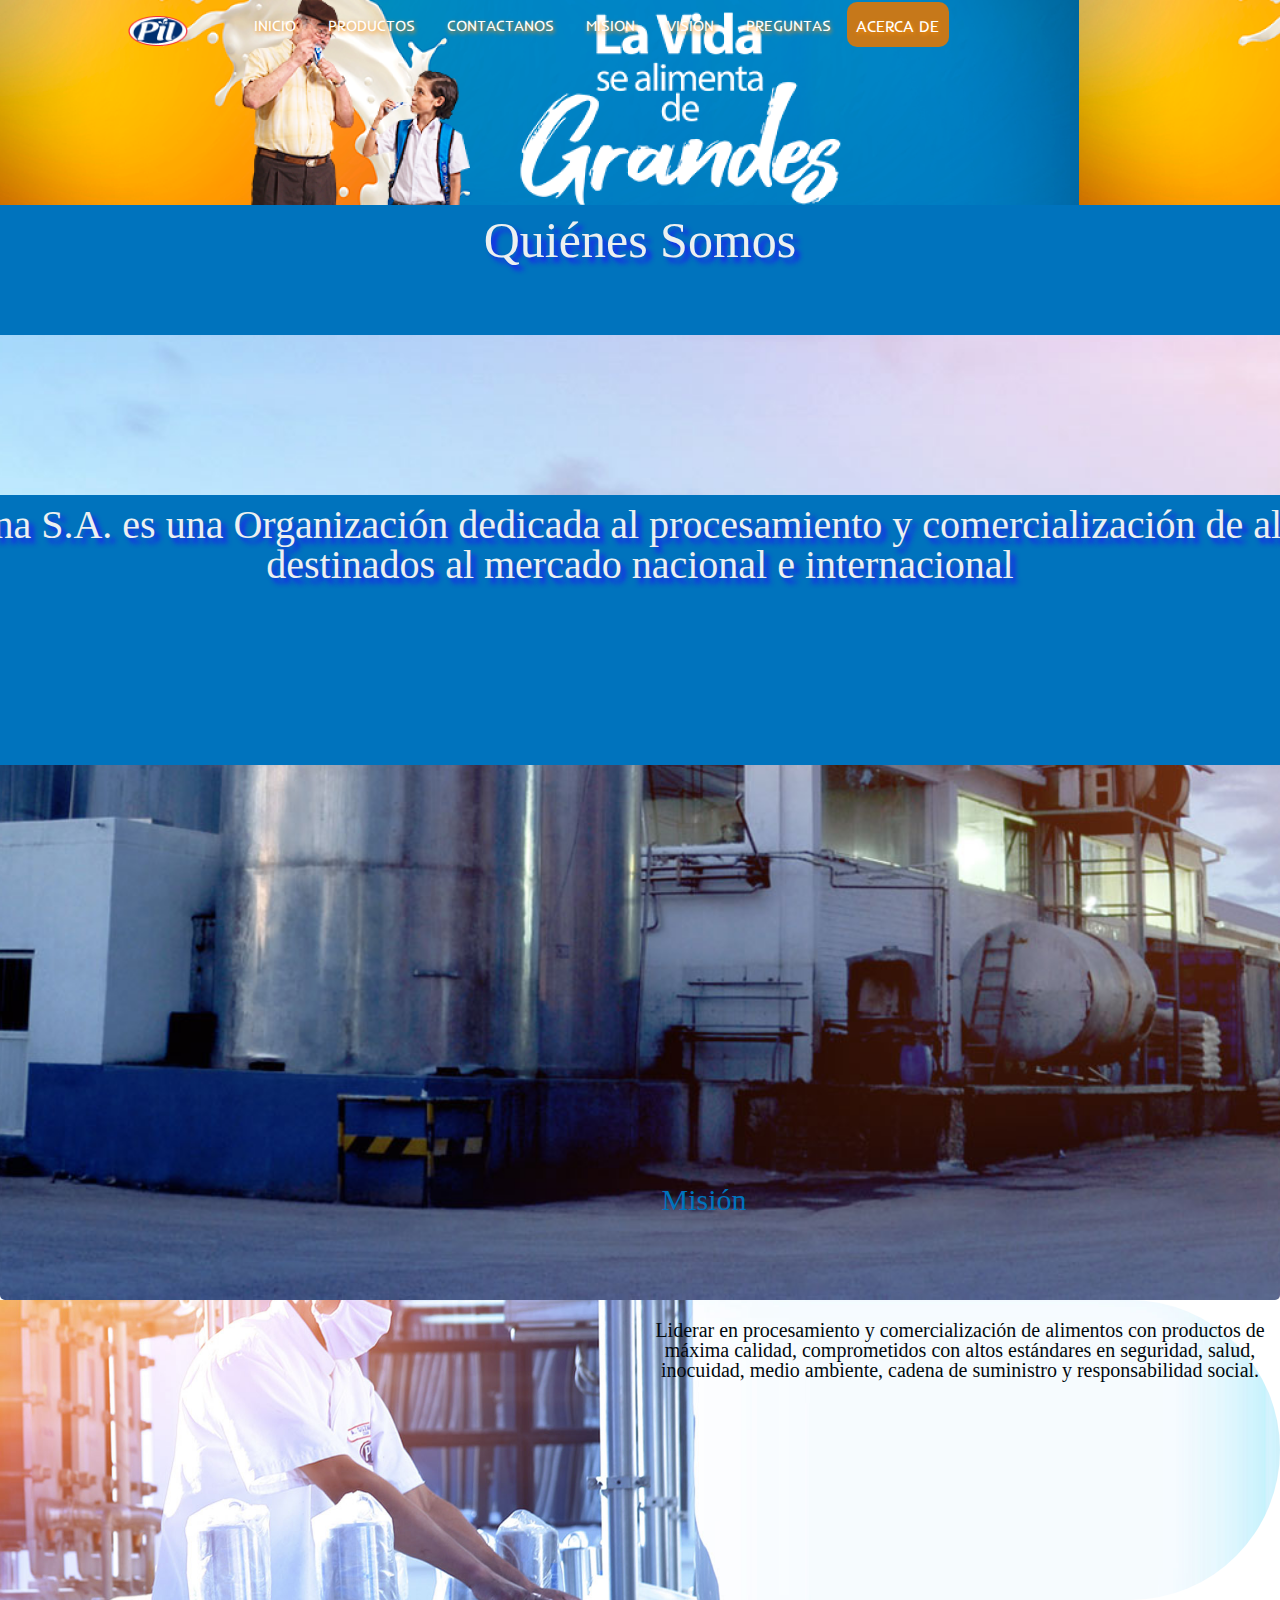
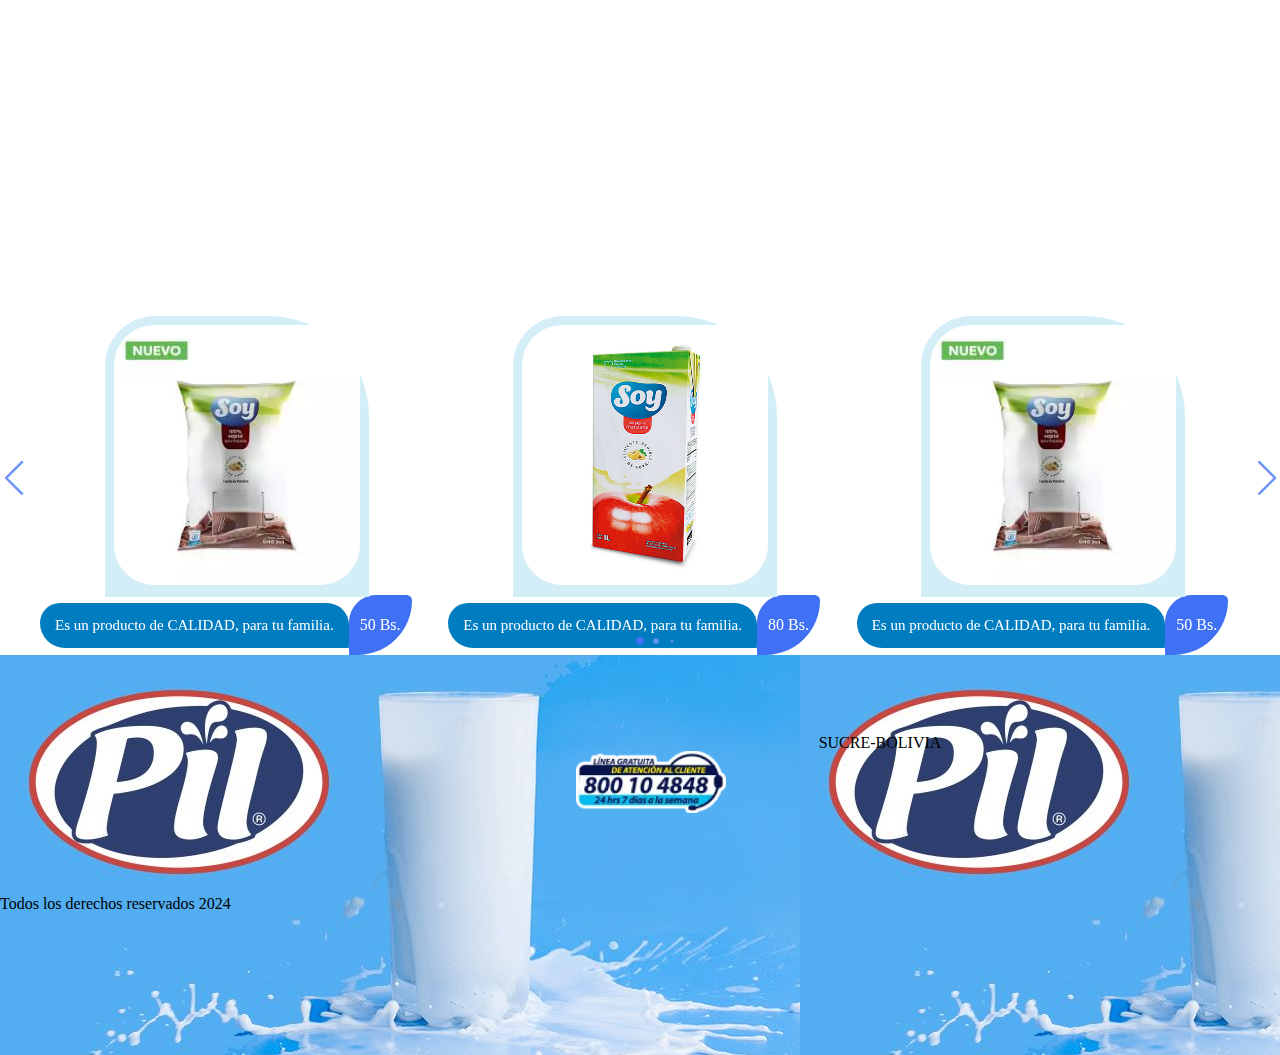
<file: index.html>
<!DOCTYPE html>
<html lang="en">
<head>
    <meta charset="UTF-8">
    <meta name="viewport" content="width=device-width, initial-scale=1.0">
    <title>Leche pil</title>
    <link rel="stylesheet" href="assets/css/normalize.css">
    <link rel="stylesheet" href="assets/css/reset (1).css">
    <link rel="stylesheet" href="assets/css/encabezado/portada.css">
    <link rel="stylesheet" href="assets/css/encabezado/menu-item.css">
    <link rel="stylesheet" href="assets/css/encabezado/menu-lista.css">
    <link rel="stylesheet" href="assets/css/encabezado/portada-menu.css">
    <link rel="stylesheet" href="assets/css/encabezado/portada-logo.css">
    <link rel="preconnect" href="https://fonts.googleapis.com">
    <link rel="preconnect" href="https://fonts.gstatic.com" crossorigin>
    <link href="https://fonts.googleapis.com/css2?family=Inder&display=swap" rel="stylesheet">
    <link rel="stylesheet" href="assets/css/encabezado/acerca-item.css">
    <link rel="stylesheet" href="assets/css/encabezado/portada-acerca.css">
    <link rel="stylesheet" href="assets/css/preguntras/titulo-pre.css">
    <link rel="stylesheet" href="assets/css/footer-pre/footer-le.css">
    <link rel="stylesheet" href="assets/css/footer-pre/footer-linea.css">
    <link rel="stylesheet" href="assets/css/footer-pre/footer-lugar.css">
    <link rel="stylesheet" href="assets/css/footer-pre/footer-pie.css">
    <link rel="stylesheet" href="assets/css/footer-pre/footer-pre.css">

    <link rel="stylesheet" href="css2/portada/portada-imagen.css">
    <link rel="stylesheet" href="css2/portada/portada-texto.css">
	<link rel="stylesheet" href="css2/imagen/imagen-img.css">
	<link rel="stylesheet" href="css2/imagen/imagen-img1.css">

    <link rel="stylesheet" href="assets/css/normalize.css">
    <link rel="stylesheet" href="assets/css/reset (1).css">
    <link rel="stylesheet" href="assets/css/encabezado/portada.css">
    <link rel="stylesheet" href="assets/css/encabezado/menu-item.css">
    <link rel="stylesheet" href="assets/css/encabezado/menu-lista.css">
    <link rel="stylesheet" href="assets/css/encabezado/portada-menu.css">
    <link rel="stylesheet" href="assets/css/encabezado/portada-logo.css">
    <link rel="preconnect" href="https://fonts.googleapis.com">
    <link rel="preconnect" href="https://fonts.gstatic.com" crossorigin>
    <link href="https://fonts.googleapis.com/css2?family=Inder&display=swap" rel="stylesheet">
    <link rel="stylesheet" href="assets/css/encabezado/acerca-item.css">
    <link rel="stylesheet" href="assets/css/encabezado/portada-acerca.css">
    <link rel="stylesheet" href="css/combina.css"> 
    <link rel="stylesheet" href="css/style.css">
</head>
<body>
    <header class="portada">
        <img class="portada__logo" src="assets/img/Logo-PIL 1.png" alt="">
        <nav class="portada__menu">
            <ul class="menu__lista">
                <li class="menu__item">
                    <a class="menu__item-active" href="#">INICIO</a>
                </li>
                <li class="menu__item">
                    <a class="menu__item-active" href="#">PRODUCTOS</a>
                </li>
                <li class="menu__item">
                    <a class="menu__item-active" href="#">CONTACTANOS</a>
                </li>
                <li  class="menu__item">
                    <a class="menu__item-active" href="#">MISION </a>
                </li>
                <li class="menu__item">
                    <a class="menu__item-active" href="#">VISION</a>
                </li>
                <li class="menu__item">
                    <a class="menu__item-active" href="#">PREGUNTAS</a>
                </li>
                <li class="acerca__item">
                    <a class="menu__item-active" href="#">ACERCA DE</a>
                </li>
        </nav>
    </header>

    <section class="portadabajo" style="padding: top 200px;">
        <div class="portada__imagen"></div>
        <h3 class="portada__texto">Quiénes Somos</h3>
		<p class="portada__texto1">
			Pil Andina S.A. es una Organización dedicada al procesamiento y comercialización de alimentos, destinados al mercado nacional e internacional</p>
	</section>
	<section class="imagen">
        <div class="imagen__img"></div>
        <h3 class="imagen__texto">Misión</h3>
		<h2 class="imagen__texto1">
			Liderar en procesamiento y comercialización de alimentos con productos de máxima calidad, comprometidos con altos estándares en seguridad, salud, inocuidad, medio ambiente, cadena de suministro y responsabilidad social.</h2>
		
		<div class="imagen__img1"></div>
        <h3 class="imagen__text">Vision</h3>
		<h2 class="imagen__text1">Liderar en procesamiento y comercialización de alimentos con productos de máxima calidad, comprometidos con altos estándares en seguridad, salud, inocuidad, medio ambiente, cadena de suministro y responsabilidad social.</h2>
	</section>

    <main>           
        <div class="productoss swiper">
            <div class="slide-contenido">
                <div class="card-wrapper swiper-wrapper">
    
    
                    <div class="card swiper-slide">
                        <div class="image-content">
                            <span class="overlay"></span>
    
                            <div class="card-image">
                                <img src="images/pro.webp" alt="" class="card-img">
                            </div>
                        </div>
    
                        <div class="card-content">
                          
                            <p class="description">Es un producto de CALIDAD, para tu familia.</p>
    
                            <button class="button">50 Bs.</button>
                        </div>
                    </div>
    
    
                    <div class="card swiper-slide">
                        <div class="image-content">
                            <span class="overlay"></span>
    
                            <div class="card-image">
                                <img src="images/proj.jpeg" alt="" class="card-img">
                            </div>
                        </div>
    
                        <div class="card-content">
                          
                            <p class="description">Es un producto de CALIDAD, para tu familia.</p>
    
                            <button class="button">80 Bs.</button>
                        </div>
                    </div>
    
                    <div class="card swiper-slide">
                        <div class="image-content">
                            <span class="overlay"></span>
    
                            <div class="card-image">
                                <img src="images/pro.webp" alt="" class="card-img">
                            </div>
                        </div>
    
                        <div class="card-content">
                          
                            <p class="description">Es un producto de CALIDAD, para tu familia.</p>
    
                            <button class="button">50 Bs.</button>
                        </div>
                    </div>
    
    
                    <div class="card swiper-slide">
                        <div class="image-content">
                            <span class="overlay"></span>
    
                            <div class="card-image">
                                <img src="images/proj.jpeg" alt="" class="card-img">
                            </div>
                        </div>
    
                        <div class="card-content">
                          
                            <p class="description">Es un producto de CALIDAD, para tu familia.</p>
    
                            <button class="button">80 Bs.</button>
                        </div>
                    </div>





                    <div class="card swiper-slide">
                        <div class="image-content">
                            <span class="overlay"></span>
    
                            <div class="card-image">
                                <img src="images/pror.png" alt="" class="card-img">
                            </div>
                        </div>
    
                        <div class="card-content">
                          
                            <p class="description">Es un producto de CALIDAD, para tu familia.</p>
    
                            <button class="button">50 Bs.</button>
                        </div>
                    </div>
    
    
                    <div class="card swiper-slide">
                        <div class="image-content">
                            <span class="overlay"></span>
    
                            <div class="card-image">
                                <img src="images/prou.jpeg" alt="" class="card-img">
                            </div>
                        </div>
    
                        <div class="card-content">
                          
                            <p class="description">Es un producto de CALIDAD, para tu familia.</p>
    
                            <button class="button">80 Bs.</button>
                        </div>
                    </div>

 
                    <div class="card swiper-slide">
                        <div class="image-content">
                            <span class="overlay"></span>
    
                            <div class="card-image">
                                <img src="images/pro.webp" alt="" class="card-img">
                            </div>
                        </div>
    
                        <div class="card-content">
                          
                            <p class="description">Es un producto de CALIDAD, para tu familia.</p>
    
                            <button class="button">50 Bs.</button>
                        </div>
                    </div>
    
    
                    <div class="card swiper-slide">
                        <div class="image-content">
                            <span class="overlay"></span>
    
                            <div class="card-image">
                                <img src="images/proj.jpeg" alt="" class="card-img">
                            </div>
                        </div>
    
                        <div class="card-content">
                          
                            <p class="description">Es un producto de CALIDAD, para tu familia.</p>
    
                            <button class="button">80 Bs.</button>
                        </div>
                    </div>
    
                    <div class="card swiper-slide">
                        <div class="image-content">
                            <span class="overlay"></span>
    
                            <div class="card-image">
                                <img src="images/pro.webp" alt="" class="card-img">
                            </div>
                        </div>
    
                        <div class="card-content">
                          
                            <p class="description">Es un producto de CALIDAD, para tu familia.</p>
    
                            <button class="button">50 Bs.</button>
                        </div>
                    </div>
    
    
                    <div class="card swiper-slide">
                        <div class="image-content">
                            <span class="overlay"></span>
    
                            <div class="card-image">
                                <img src="images/proj.jpeg" alt="" class="card-img">
                            </div>
                        </div>
    
                        <div class="card-content">
                          
                            <p class="description">Es un producto de CALIDAD, para tu familia.</p>
    
                            <button class="button">80 Bs.</button>
                        </div>
                    </div>





                    <div class="card swiper-slide">
                        <div class="image-content">
                            <span class="overlay"></span>
    
                            <div class="card-image">
                                <img src="images/pror.png" alt="" class="card-img">
                            </div>
                        </div>
    
                        <div class="card-content">
                          
                            <p class="description">Es un producto de CALIDAD, para tu familia.</p>
    
                            <button class="button">50 Bs.</button>
                        </div>
                    </div>
    
    
                    <div class="card swiper-slide">
                        <div class="image-content">
                            <span class="overlay"></span>
    
                            <div class="card-image">
                                <img src="images/prou.jpeg" alt="" class="card-img">
                            </div>
                        </div>
    
                        <div class="card-content">
                          
                            <p class="description">Es un producto de CALIDAD, para tu familia.</p>
    
                            <button class="button">80 Bs.</button>
                        </div>
                    </div>

    
                </div>
            </div>
    
            <div class="swiper-button-next swiper-navBtn"></div>
            <div class="swiper-button-prev swiper-navBtn"></div>
            <div class="swiper-pagination"></div>
        </div>
    </main>
     
       

    <footer class="footer__pre">
        <div class="footer__le">
            <h3 class="footer__lugar">SUCRE-BOLIVIA</h3>
            <img class="footer__linea" src="assets/img/pil24 1.png" alt="">
        </div>
        <h3 class="footer__pie">Todos los derechos reservados 2024</h3>
    </footer>   
</body>

<script src="js/combina.js"></script>
<script src="js/script.js"></script>
</html>
</file>
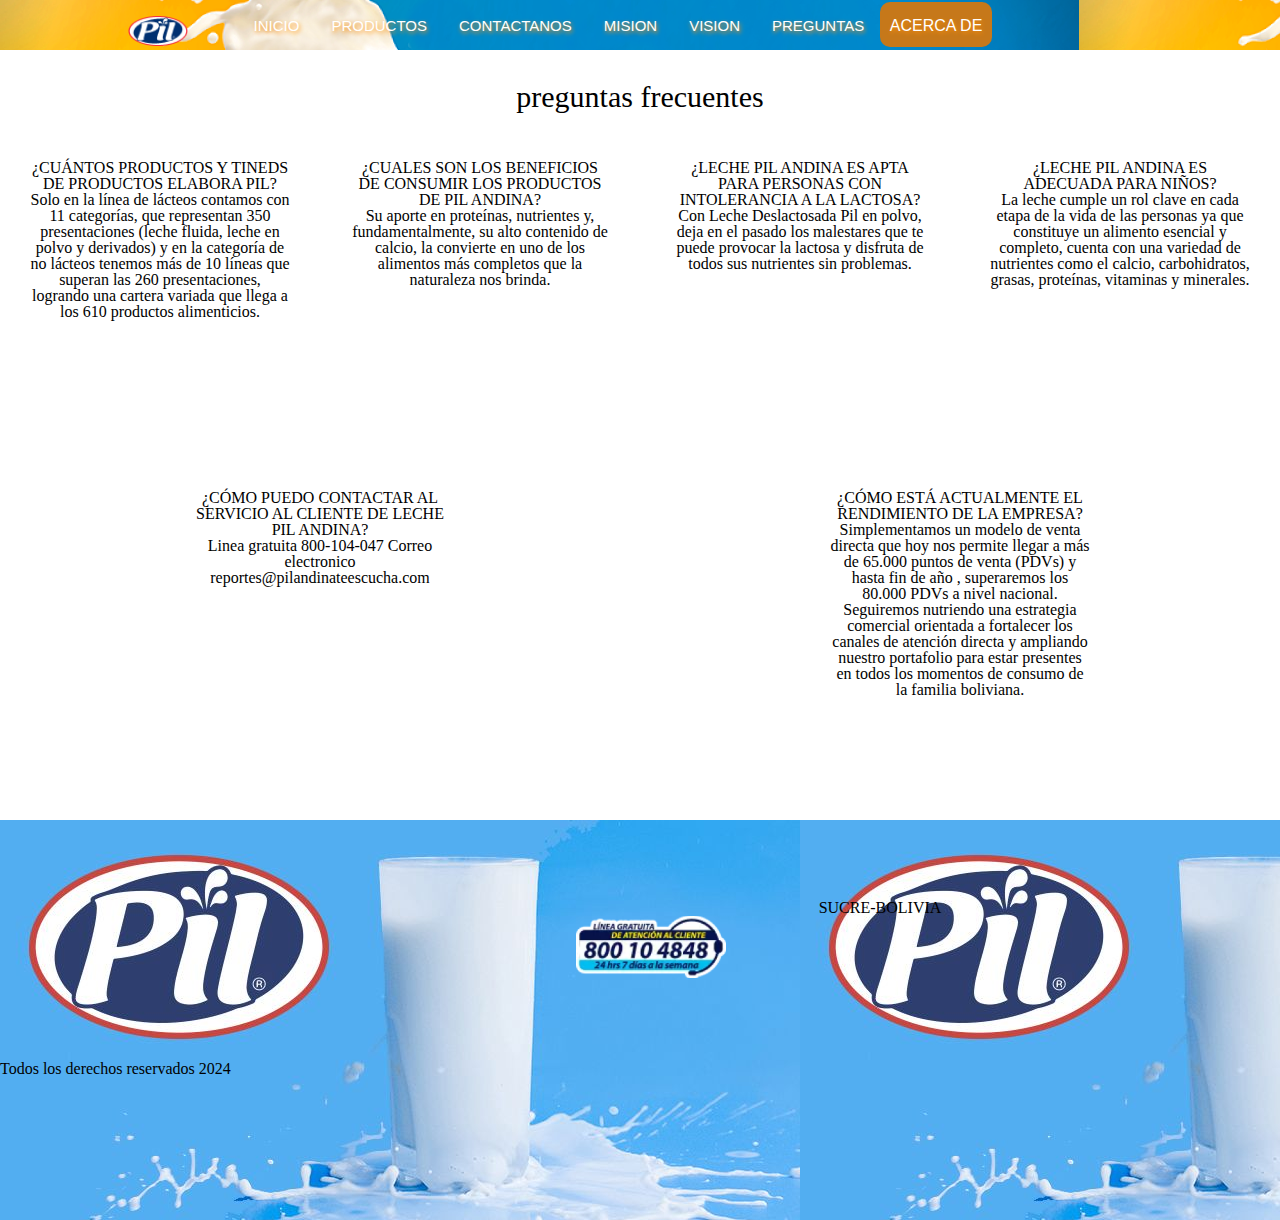
<file: preguntas_frec.html>
<!DOCTYPE html>
<html lang="en">
<head>
    <meta charset="UTF-8">
    <meta name="viewport" content="width=device-width, initial-scale=1.0">
    <title>preguntas frecuentes</title>
    <link rel="stylesheet" href="assets/css/preguntras/pregunta-res.css">
    <link rel="stylesheet" href="assets/css/preguntras/pregunta.css">
    <link rel="stylesheet" href="assets/css/preguntras/preguntas-cart.css">
    <link rel="stylesheet" href="assets/css/preguntras/preguntas.css">
    <link rel="stylesheet" href="assets/css/preguntras/titulo-pre.css">
    <link rel="stylesheet" href="assets/css/footer-pre/footer-le.css">
    <link rel="stylesheet" href="assets/css/footer-pre/footer-linea.css">
    <link rel="stylesheet" href="assets/css/footer-pre/footer-lugar.css">
    <link rel="stylesheet" href="assets/css/footer-pre/footer-pie.css">
    <link rel="stylesheet" href="assets/css/footer-pre/footer-pre.css">
    <link rel="stylesheet" href="assets/css/encabezado/acerca-item.css">
    <link rel="stylesheet" href="assets/css/encabezado/menu-item.css">
    <link rel="stylesheet" href="assets/css/encabezado/menu-lista.css">
    <link rel="stylesheet" href="assets/css/encabezado/portada-acerca.css">
    <link rel="stylesheet" href="assets/css/encabezado/portada-logo.css">
    <link rel="stylesheet" href="assets/css/encabezado/portada-menu.css">
    <link rel="stylesheet" href="assets/css/reset (1).css">
    <link rel="stylesheet" href="assets/css/encabezado/portada.css">
</head>
<header class="portada1">
    <img class="portada__logo" src="assets/img/Logo-PIL 1.png" alt="">
    <nav class="portada__menu">
        <ul class="menu__lista">
            <li class="menu__item">
                <a class="menu__item-active" href="#">INICIO</a>
            </li>
            <li class="menu__item">
                <a class="menu__item-active" href="#">PRODUCTOS</a>
            </li>
            <li class="menu__item">
                <a class="menu__item-active" href="#">CONTACTANOS</a>
            </li>
            <li  class="menu__item">
                <a class="menu__item-active" href="#">MISION </a>
            </li>
            <li class="menu__item">
                <a class="menu__item-active" href="#">VISION</a>
            </li>
            <li class="menu__item">
                <a class="menu__item-active" href="#">PREGUNTAS</a>
            </li>
            <li class="acerca__item">
                <a class="menu__item-active" href="#">ACERCA DE</a>
            </li>
    </nav>
</header>
<body>
    <h1 class="titulo__pre"> preguntas frecuentes</h1>
    <section class="preguntas">
        <div class="preguntas__cart">
            <h3 class="pregunta">¿CUÁNTOS PRODUCTOS Y TINEDS DE PRODUCTOS ELABORA PIL?</h3>
            <p class="pregunta__res">Solo en la línea de lácteos contamos con 11 categorías, que representan 350 presentaciones (leche fluida, leche en polvo y derivados) y en la categoría de no lácteos tenemos más de 10 líneas que superan las 260 presentaciones, logrando una cartera variada que llega a los 610 productos alimenticios.</p>
        </div>
        <div class="preguntas__cart">
            <h3 class="pregunta">¿CUALES SON LOS BENEFICIOS DE CONSUMIR LOS PRODUCTOS DE PIL ANDINA?</h3>
            <p class="pregunta__res">Su aporte en proteínas, nutrientes y, fundamentalmente, su alto contenido de calcio, la convierte en uno de los alimentos más completos que la naturaleza nos brinda.</p>
        </div>
        <div class="preguntas__cart">
            <h3 class="pregunta">¿LECHE PIL ANDINA ES APTA PARA PERSONAS CON INTOLERANCIA A LA LACTOSA?</h3>
            <p class="pregunta__res">Con Leche Deslactosada Pil en polvo, deja en el pasado los malestares que te puede provocar la lactosa y disfruta de todos sus nutrientes sin problemas.</p>
        </div> 
        <div class="preguntas__cart">       
            <h3 class="pregunta">¿LECHE PIL ANDINA ES ADECUADA PARA NIÑOS?</h3>
            <p class="pregunta__res">La leche cumple un rol clave en cada etapa de la vida de las personas ya que constituye un alimento esencial y completo, cuenta con una variedad de nutrientes como el calcio, carbohidratos, grasas, proteínas, vitaminas y minerales.</p>
        </div> 
        <div class="preguntas__cart">        
            <h3 class="pregunta">¿CÓMO PUEDO CONTACTAR AL SERVICIO AL CLIENTE DE LECHE PIL ANDINA?</h3>
            <p class="pregunta__res"> Linea gratuita 800-104-047    Correo electronico reportes@pilandinateescucha.com</p>
        </div>  
        <div class="preguntas__cart">
            <h3 class="pregunta">¿CÓMO ESTÁ ACTUALMENTE EL RENDIMIENTO DE LA EMPRESA?</h3>
            <p class="pregunta__res">Simplementamos un modelo de venta directa que hoy nos permite llegar a más de 65.000 puntos de venta (PDVs) y hasta fin de año , superaremos los 80.000 PDVs a nivel nacional. Seguiremos nutriendo una estrategia comercial orientada a fortalecer los canales de atención directa y ampliando nuestro portafolio para estar presentes en todos los momentos de consumo de la familia boliviana.</p>
        </div>                         
    </section>
    <footer class="footer__pre">
        <div class="footer__le">
            <h3 class="footer__lugar">SUCRE-BOLIVIA</h3>
            <img class="footer__linea" src="assets/img/pil24 1.png" alt="">
        </div>
        <h3 class="footer__pie">Todos los derechos reservados 2024</h3>
    </footer>
</body>
</html>
</file>
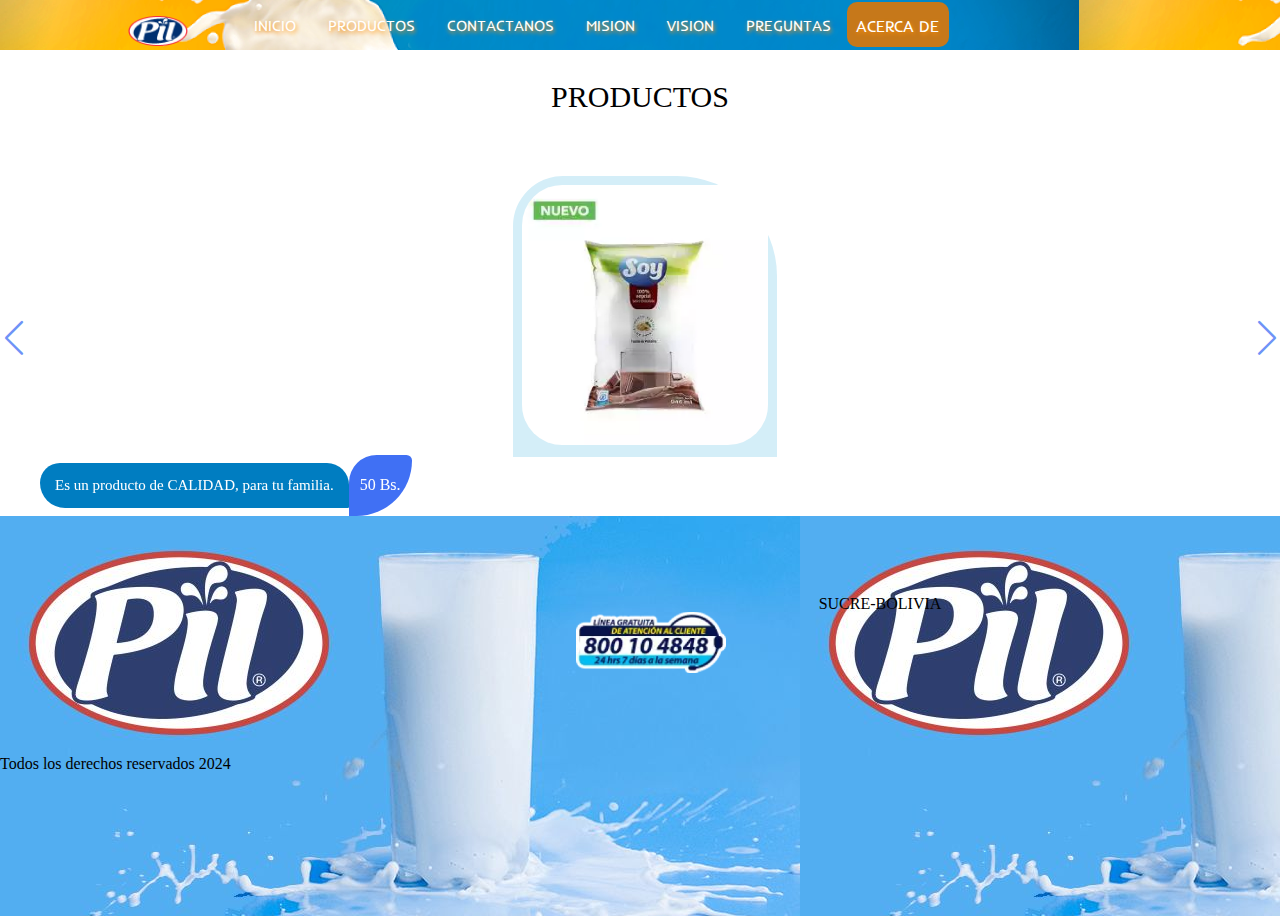
<file: Productos.html>
<!DOCTYPE html>
<html lang="en">
<head>
    <meta charset="UTF-8">
    <meta name="viewport" content="width=device-width, initial-scale=1.0">
    <title>preguntas frecuentes</title>
    <link rel="stylesheet" href="assets/css/preguntras/pregunta-res.css">
    <link rel="stylesheet" href="assets/css/preguntras/pregunta.css">
    <link rel="stylesheet" href="assets/css/preguntras/preguntas-cart.css">
    <link rel="stylesheet" href="assets/css/preguntras/preguntas.css">
    <link rel="stylesheet" href="assets/css/preguntras/titulo-pre.css">
    <link rel="stylesheet" href="assets/css/footer-pre/footer-le.css">
    <link rel="stylesheet" href="assets/css/footer-pre/footer-linea.css">
    <link rel="stylesheet" href="assets/css/footer-pre/footer-lugar.css">
    <link rel="stylesheet" href="assets/css/footer-pre/footer-pie.css">
    <link rel="stylesheet" href="assets/css/footer-pre/footer-pre.css">
    <link rel="stylesheet" href="assets/css/encabezado/acerca-item.css">
    <link rel="stylesheet" href="assets/css/encabezado/menu-item.css">
    <link rel="stylesheet" href="assets/css/encabezado/menu-lista.css">
    <link rel="stylesheet" href="assets/css/encabezado/portada-acerca.css">
    <link rel="stylesheet" href="assets/css/encabezado/portada-logo.css">
    <link rel="stylesheet" href="assets/css/encabezado/portada-menu.css">
    <link rel="stylesheet" href="assets/css/reset (1).css">
    <link rel="stylesheet" href="assets/css/encabezado/portada.css">
    <link rel="stylesheet" href="assets/css/normalize.css">
    <link rel="stylesheet" href="assets/css/reset (1).css">
    <link rel="stylesheet" href="assets/css/encabezado/portada.css">
    <link rel="stylesheet" href="assets/css/encabezado/menu-item.css">
    <link rel="stylesheet" href="assets/css/encabezado/menu-lista.css">
    <link rel="stylesheet" href="assets/css/encabezado/portada-menu.css">
    <link rel="stylesheet" href="assets/css/encabezado/portada-logo.css">
    <link rel="preconnect" href="https://fonts.googleapis.com">
    <link rel="preconnect" href="https://fonts.gstatic.com" crossorigin>
    <link href="https://fonts.googleapis.com/css2?family=Inder&display=swap" rel="stylesheet">
    <link rel="stylesheet" href="assets/css/encabezado/acerca-item.css">
    <link rel="stylesheet" href="assets/css/encabezado/portada-acerca.css">
    <link rel="stylesheet" href="assets/css/preguntras/titulo-pre.css">
    <link rel="stylesheet" href="assets/css/footer-pre/footer-le.css">
    <link rel="stylesheet" href="assets/css/footer-pre/footer-linea.css">
    <link rel="stylesheet" href="assets/css/footer-pre/footer-lugar.css">
    <link rel="stylesheet" href="assets/css/footer-pre/footer-pie.css">
    <link rel="stylesheet" href="assets/css/footer-pre/footer-pre.css">

    <link rel="stylesheet" href="css2/portada/portada-imagen.css">
    <link rel="stylesheet" href="css2/portada/portada-texto.css">
	<link rel="stylesheet" href="css2/imagen/imagen-img.css">
	<link rel="stylesheet" href="css2/imagen/imagen-img1.css">

    <link rel="stylesheet" href="assets/css/normalize.css">
    <link rel="stylesheet" href="assets/css/reset (1).css">
    <link rel="stylesheet" href="assets/css/encabezado/portada.css">
    <link rel="stylesheet" href="assets/css/encabezado/menu-item.css">
    <link rel="stylesheet" href="assets/css/encabezado/menu-lista.css">
    <link rel="stylesheet" href="assets/css/encabezado/portada-menu.css">
    <link rel="stylesheet" href="assets/css/encabezado/portada-logo.css">
    <link rel="preconnect" href="https://fonts.googleapis.com">
    <link rel="preconnect" href="https://fonts.gstatic.com" crossorigin>
    <link href="https://fonts.googleapis.com/css2?family=Inder&display=swap" rel="stylesheet">
    <link rel="stylesheet" href="assets/css/encabezado/acerca-item.css">
    <link rel="stylesheet" href="assets/css/encabezado/portada-acerca.css">
    <link rel="stylesheet" href="css/combina.css"> 
    <link rel="stylesheet" href="css/style.css">

</head>
<header class="portada1">
    <img class="portada__logo" src="assets/img/Logo-PIL 1.png" alt="">
    <nav class="portada__menu">
        <ul class="menu__lista">
            <li class="menu__item">
                <a class="menu__item-active" href="#">INICIO</a>
            </li>
            <li class="menu__item">
                <a class="menu__item-active" href="#">PRODUCTOS</a>
            </li>
            <li class="menu__item">
                <a class="menu__item-active" href="#">CONTACTANOS</a>
            </li>
            <li  class="menu__item">
                <a class="menu__item-active" href="#">MISION </a>
            </li>
            <li class="menu__item">
                <a class="menu__item-active" href="#">VISION</a>
            </li>
            <li class="menu__item">
                <a class="menu__item-active" href="#">PREGUNTAS</a>
            </li>
            <li class="acerca__item">
                <a class="menu__item-active" href="#">ACERCA DE</a>
            </li>
    </nav>
</header>
<body>
    <h1 class="titulo__pre"> PRODUCTOS </h1>
          
        <div class="productoss swiper">
            <div class="slide-contenido">
                <div class="card-wrapper swiper-wrapper">
    
    
                    <div class="card swiper-slide">
                        <div class="image-content">
                            <span class="overlay"></span>
    
                            <div class="card-image">
                                <img src="images/pro.webp" alt="" class="card-img">
                            </div>
                        </div>
    
                        <div class="card-content">
                          
                            <p class="description">Es un producto de CALIDAD, para tu familia.</p>
    
                            <button class="button">50 Bs.</button>
                        </div>
                    </div>
    
    
                    <div class="card swiper-slide">
                        <div class="image-content">
                            <span class="overlay"></span>
    
                            <div class="card-image">
                                <img src="images/proj.jpeg" alt="" class="card-img">
                            </div>
                        </div>
    
                        <div class="card-content">
                          
                            <p class="description">Es un producto de CALIDAD, para tu familia.</p>
    
                            <button class="button">80 Bs.</button>
                        </div>
                    </div>
    
                    <div class="card swiper-slide">
                        <div class="image-content">
                            <span class="overlay"></span>
    
                            <div class="card-image">
                                <img src="images/pro.webp" alt="" class="card-img">
                            </div>
                        </div>
    
                        <div class="card-content">
                          
                            <p class="description">Es un producto de CALIDAD, para tu familia.</p>
    
                            <button class="button">50 Bs.</button>
                        </div>
                    </div>
    
    
                    <div class="card swiper-slide">
                        <div class="image-content">
                            <span class="overlay"></span>
    
                            <div class="card-image">
                                <img src="images/proj.jpeg" alt="" class="card-img">
                            </div>
                        </div>
    
                        <div class="card-content">
                          
                            <p class="description">Es un producto de CALIDAD, para tu familia.</p>
    
                            <button class="button">80 Bs.</button>
                        </div>
                    </div>





                    <div class="card swiper-slide">
                        <div class="image-content">
                            <span class="overlay"></span>
    
                            <div class="card-image">
                                <img src="images/pror.png" alt="" class="card-img">
                            </div>
                        </div>
    
                        <div class="card-content">
                          
                            <p class="description">Es un producto de CALIDAD, para tu familia.</p>
    
                            <button class="button">50 Bs.</button>
                        </div>
                    </div>
    
    
                    <div class="card swiper-slide">
                        <div class="image-content">
                            <span class="overlay"></span>
    
                            <div class="card-image">
                                <img src="images/prou.jpeg" alt="" class="card-img">
                            </div>
                        </div>
    
                        <div class="card-content">
                          
                            <p class="description">Es un producto de CALIDAD, para tu familia.</p>
    
                            <button class="button">80 Bs.</button>
                        </div>
                    </div>

 
                    <div class="card swiper-slide">
                        <div class="image-content">
                            <span class="overlay"></span>
    
                            <div class="card-image">
                                <img src="images/pro.webp" alt="" class="card-img">
                            </div>
                        </div>
    
                        <div class="card-content">
                          
                            <p class="description">Es un producto de CALIDAD, para tu familia.</p>
    
                            <button class="button">50 Bs.</button>
                        </div>
                    </div>
    
    
                    <div class="card swiper-slide">
                        <div class="image-content">
                            <span class="overlay"></span>
    
                            <div class="card-image">
                                <img src="images/proj.jpeg" alt="" class="card-img">
                            </div>
                        </div>
    
                        <div class="card-content">
                          
                            <p class="description">Es un producto de CALIDAD, para tu familia.</p>
    
                            <button class="button">80 Bs.</button>
                        </div>
                    </div>
    
                    <div class="card swiper-slide">
                        <div class="image-content">
                            <span class="overlay"></span>
    
                            <div class="card-image">
                                <img src="images/pro.webp" alt="" class="card-img">
                            </div>
                        </div>
    
                        <div class="card-content">
                          
                            <p class="description">Es un producto de CALIDAD, para tu familia.</p>
    
                            <button class="button">50 Bs.</button>
                        </div>
                    </div>
    
    
                    <div class="card swiper-slide">
                        <div class="image-content">
                            <span class="overlay"></span>
    
                            <div class="card-image">
                                <img src="images/proj.jpeg" alt="" class="card-img">
                            </div>
                        </div>
    
                        <div class="card-content">
                          
                            <p class="description">Es un producto de CALIDAD, para tu familia.</p>
    
                            <button class="button">80 Bs.</button>
                        </div>
                    </div>





                    <div class="card swiper-slide">
                        <div class="image-content">
                            <span class="overlay"></span>
    
                            <div class="card-image">
                                <img src="images/pror.png" alt="" class="card-img">
                            </div>
                        </div>
    
                        <div class="card-content">
                          
                            <p class="description">Es un producto de CALIDAD, para tu familia.</p>
    
                            <button class="button">50 Bs.</button>
                        </div>
                    </div>
    
    
                    <div class="card swiper-slide">
                        <div class="image-content">
                            <span class="overlay"></span>
    
                            <div class="card-image">
                                <img src="images/prou.jpeg" alt="" class="card-img">
                            </div>
                        </div>
    
                        <div class="card-content">
                          
                            <p class="description">Es un producto de CALIDAD, para tu familia.</p>
    
                            <button class="button">80 Bs.</button>
                        </div>
                    </div>




    
                </div>
            </div>
    
            <div class="swiper-button-next swiper-navBtn"></div>
            <div class="swiper-button-prev swiper-navBtn"></div>
            <div class="swiper-pagination"></div>
        </div>
    </main>
    <footer class="footer__pre">
        <div class="footer__le">
            <h3 class="footer__lugar">SUCRE-BOLIVIA</h3>
            <img class="footer__linea" src="assets/img/pil24 1.png" alt="">
        </div>
        <h3 class="footer__pie">Todos los derechos reservados 2024</h3>
    </footer>
</body>
</html>
</file>
<file: assets/css/encabezado/portada.css>
.portada{
    display: flex;
    background-image: url("../../img/51757587_2486156781456554_2034964949477883904_n\ \(1\).png");
    height: 300px;
}
.portada1{
    display: flex;
    background-image: url("../../img/51757587_2486156781456554_2034964949477883904.png");
}
@media (max-width: 780px) {
    .portada1 {
      flex-direction: column;
      background-image: none;
      background-color: #007EC2;
      align-items: center;
  }
}
</file>
<file: assets/css/encabezado/menu-item.css>
.menu__item{
    list-style: none; 
    padding: 1rem;
    font-size: 15px;    
}
.menu__item-active:hover{
    color: #003070 ;
}
</file>
<file: assets/css/encabezado/menu-lista.css>
.menu__lista{
    display: flex;
    font-family: 'Inder', sans-serif;
    padding: 0.1rem;
    color: #ffffff;
    text-shadow: 1px 2px 4px #fd910c;
    
}
@media screen and (min-width:0) {
    .menu__lista{
      flex-direction: row;
    }
}
@media (max-width: 780px) {
      .menu__lista {
        flex-direction: column;
        display: block;
     
      }
}
</file>
<file: assets/css/encabezado/portada-menu.css>
.portada__menu{
    display: flex;
    padding-top: 0; 
}
</file>
<file: assets/css/encabezado/portada-logo.css>
.portada__logo{
    width: 60px;
    height: 30px;
    padding-top: 1rem;
    padding-left: 8rem;
    padding-right: 3rem;
}
</file>
<file: assets/css/encabezado/acerca-item.css>
.acerca__item{
    font-family: 'Inder', sans-serif;
    padding: 0.6rem;
    background-color: #C6781A;
    border-radius: 10px;
    color: #fff;
    height: 20px;
    text-align: center;
    padding-top: 1rem;   
}
.acerca__item:hover{
    color: #003070;
}
</file>
<file: assets/css/encabezado/portada-acerca.css>
.portada__acerca{
    display: flex;
    
}
</file>
<file: assets/css/preguntras/titulo-pre.css>
.titulo__pre{
    text-align: center;
    font-size: 30px;
    padding-bottom: 3rem;
    padding-top: 2rem;
}
</file>
<file: assets/css/footer-pre/footer-le.css>
.footer__le{
  padding-top: 5rem;
  padding-left: 30rem;
}
@media screen and (min-width: 768px) {
  .footer__le {
      flex-direction: row;
      justify-content: space-around;
  }
}
@media screen and (min-width:0) {
  .footer__le{
    flex-direction: row;
  }
}
</file>
<file: assets/css/footer-pre/footer-linea.css>
.footer__linea{
    padding-left: 6rem;
    width: 150px;
}
@media screen and (min-width:0) {
    .preguntas{
      flex-direction: row;
    }
}
@media (max-width: 780px) {
      .footer__linea{
        margin-top: 0;
      }
}
</file>
<file: assets/css/footer-pre/footer-lugar.css>
.footer__lugar{
text-align: center;
}
</file>
<file: assets/css/footer-pre/footer-pie.css>
.footer__pie{
    padding-top: 5rem;
}
</file>
<file: assets/css/footer-pre/footer-pre.css>
.footer__pre{
    background-image: url("../../img/subcat-1340.jpg");
    height: 400px;
}
@media screen and (min-width:0) {
    .footer__pre{
      flex-direction: row;
    }
}
@media (max-width: 780px) {
      .footer__pre {
        flex-direction: column;
      }
}
</file>
<file: css2/portada/portada-imagen.css>
.portada__imagen{
    border-radius:5px;
    height: 1000px;
background-image: url(../../img/pil1.png);
background-repeat: none;
width:100%;
background-size: cover;
background-position: center;
}
</file>
<file: css2/portada/portada-texto.css>
.portada__texto{

  padding: 10px;
   width: auto;
    height: 110px;
    border-radius: 20px;
    background-color: #0073BD;
    color: rgb(236, 240, 240);
    font-family: 'Lemon', serif;
    font-size: 50px; 
    width: 1600px;
    text-align:center;
    top: 30%;
    left: 50%;
    position: absolute;
    transform: translate(-50%,-50%);
    text-shadow: 5px 5px 5px rgba(29, 29, 243, 0.973);
}
.portada__texto1{
   padding: 10px;
    height: 250px;
  border-radius: 20px;
    background-color: #0073BD;
    color: rgb(236, 240, 240);
    font-family: 'Lemon', serif;
    font-size: 40px; 
    width: 1600px;
    text-align:center;
    top: 70%;
    left: 50%;
    position:absolute;
    transform: translate(-50%,-50%);
    text-shadow: 5px 5px 5px rgba(29, 29, 243, 0.973);
}
</file>
<file: css2/imagen/imagen-img.css>
.imagen__img{
    border-radius: 0px 200px 200px 0px;
    height: 300px;
background-image: url(../../img/pil2.jpg);
background-repeat: none;

background-size: cover;
background-position:left;
}
.imagen__texto{
    width: auto;
     height: 150px;
     border-radius: 20px;
    
     color: #0073BD;
     font-family: 'Lemon', serif;
     font-size: 30px; 
     width: 100%;
     text-align:center;
     top: 140%;
     left: 50%;
     position: absolute;
     transform: translate(-45%,-50%);
     
 }
 .imagen__texto1{

     height: 150px;
     border-radius: 20px;
     color: #02090e;
     font-family: 'Lemon', serif;
     font-size: 20px; 

     text-align:center;
     top: 155%;
     left: 50%;
     position: absolute;
     transform: translate(-0%,-50%);
     
 }

 @media screen and (max-width: 780px) {
    .imagen {
      flex-direction: column;
      background-image: none;
      background-color: #007EC2;
      align-items: center;
  }
}
</file>
<file: css2/imagen/imagen-img1.css>
.imagen__img1{
    border-radius: 200px 0px 1px 200px;
    height: 300px;
background-image: url(../../img/pil3.jpg);
background-repeat: none;

background-size:cover;
background-position: right;
transform: translate(130%,-50%);
bottom: -150px;
position:relative;

}
.imagen__text{
    width: auto;
     height: 150px;
     border-radius: 20px;
    
     color: #0d0f11;
     font-family: 'Lemon', serif;
     font-size: 30px; 
     width: 100%;
     text-align:center;
     top: 0;
    
     position: absolute;
     transform: translate(-100%,-50%);
     
 }
 .imagen__text1{

     height: 150px;
     border-radius: 20px;
     color: #02090e;
     font-family: 'Lemon', serif;
     font-size: 20px; 

     text-align:center;
     top:0;
 
     position: absolute;
     transform: translate(-100%,-50%);
     
 }
 @media screen and (max-width: 780px) {
    .imagen1 {
      flex-direction: column;
      background-image: none;
      background-color: #007EC2;
      align-items: center;
  }
}
</file>
<file: css/style.css>
.slide-container{
  max-width: 1120px;
  width: 100%;
  padding: 40px 0;
}
.slide-contenido{
  margin: 0 40px;
  overflow: hidden;
  border-radius: 25px;
}
.card{
  border-radius: 50px 100px 50px 200px;
  background-color: #FFF;
}
.image-content,
.card-content{
  display: flex;
  flex-direction: row;
  align-items: center;
  
}
.image-content{
  position: relative;
  row-gap: 5px;
  padding: 25px 0;
}
.overlay{
  position: absolute;
  left: 0;
  top: 0;
  height: 100%;
  width: 100%;

  border-radius: 50px 100px 30px 0px;
}
.overlay::before,
.overlay::after{
  content: '';
  position: absolute;
  right: 0;
  bottom: -40px;
  height: 40px;

  background-color: #4070F4;
}
.overlay::after{
  
  background-color: #FFF;
}
.card-image{
  position: relative;


  border-radius: 50%;
 
 
  padding: 9px;
  margin-top: -9px;

  margin-bottom: -27px;
  margin-left: 10px;

  background: #d4eef8;
  border-radius: 50px 100px 0px 0px;
}
.card-image .card-img{
  height: 260px;
  width: 246px;
  object-fit: cover;
  border-radius: 40px;


}
.name{
  font-size: 18px;
  font-weight: 500;
  color: #333;
}
.description{
  font-size: 15px;
  color: #ffffff;
  text-align: center;
  background-color: #007dc1;
  border-radius: 39px 43px 2px 49px;
  padding: 15px;
}
.button{
  border: none;
  font-size: 16px;
  color: #FFF;
  padding: 21px 11px;
  background-color: #4070F4;
  border-radius: 6px;

  cursor: pointer;
  transition: all 0.3s ease;
  border-radius: 50px 10px 100px 0px;
}
.button:hover{
  background: #265DF2;
}

.swiper-navBtn{
  color: #6E93f7;
  transition: color 0.3s ease;
}
.swiper-navBtn:hover{
  color: #4070F4;
}
.swiper-navBtn::before,
.swiper-navBtn::after{
  font-size: 35px;
}
.swiper-button-next{
  right: 0;
}
.swiper-button-prev{
  left: 0;
}
.swiper-pagination-bullet{
  background-color: #6E93f7;
  opacity: 1;
}
.swiper-pagination-bullet-active{
  background-color: #4070F4;
}

@media screen and (max-width: 768px) {
  .slide-contenido{
    margin: 0 10px;
  }
  .swiper-navBtn{
    display: none;
  }
}

.image-content {
  display: flex;
  justify-content: center; /* Centra horizontalmente */
  align-items: center; /* Centra verticalmente */
}

.card-image {
  text-align: center; /* Alinea el contenido de manera central */
}

.card-img {
  max-width: 100%; /* Ajusta el ancho máximo de la imagen al 100% */
  height: auto; /* Mantiene la proporción de aspecto */
}
</file>
<file: assets/css/preguntras/pregunta-res.css>
.pregunta__res{
    text-align: center;
 
}
</file>
<file: assets/css/preguntras/pregunta.css>
.pregunta{
    text-align: center;

}
</file>
<file: assets/css/preguntras/preguntas-cart.css>
.preguntas__cart{
    width: 260px;
    height: 330px;

}
</file>
<file: assets/css/preguntras/preguntas.css>
.preguntas{
    display: flex;
    flex-wrap: wrap;
    justify-content: space-around;
    
}
@media screen and (min-width:0) {
    .preguntas{
      flex-direction: row;
    }
}
@media (max-width: 780px) {
      .preguntas {
        flex-direction: column;
      }
}
</file>
<file: assets/css/reset (1).css>
html, body, div, span, applet, object, iframe,
h1, h2, h3, h4, h5, h6, p, blockquote, pre,
a, abbr, acronym, address, big, cite, code,
del, dfn, em, img, ins, kbd, q, s, samp,
small, strike, strong, sub, sup, tt, var,
b, u, i, center,
dl, dt, dd, ol, ul, li,
fieldset, form, label, legend,
table, caption, tbody, tfoot, thead, tr, th, td,
article, aside, canvas, details, embed, 
figure, figcaption, footer, header, hgroup, 
menu, nav, output, ruby, section, summary,
time, mark, audio, video {
	margin: 0;
	padding: 0;
	border: 0;
	font-size: 100%;
	font: inherit;
	vertical-align: baseline;
}
/* HTML5 display-role reset for older browsers */
article, aside, details, figcaption, figure, 
footer, header, hgroup, menu, nav, section {
	display: block;
}
body {
	line-height: 1;
}
ol, ul {
	list-style: none;
}
blockquote, q {
	quotes: none;
}
blockquote:before, blockquote:after,
q:before, q:after {
	content: '';
	content: none;
}
table {
	border-collapse: collapse;
	border-spacing: 0;
}

a {
	color: inherit;
	text-decoration: none;
}
</file>
<file: css/combina.css>
@font-face{font-family:swiper-icons;src:url('data:application/font-woff;charset=utf-8;base64, [base64]//wADZ2x5ZgAAAywAAADMAAAD2MHtryVoZWFkAAABbAAAADAAAAA2E2+eoWhoZWEAAAGcAAAAHwAAACQC9gDzaG10eAAAAigAAAAZAAAArgJkABFsb2NhAAAC0AAAAFoAAABaFQAUGG1heHAAAAG8AAAAHwAAACAAcABAbmFtZQAAA/gAAAE5AAACXvFdBwlwb3N0AAAFNAAAAGIAAACE5s74hXjaY2BkYGAAYpf5Hu/j+W2+MnAzMYDAzaX6QjD6/4//Bxj5GA8AuRwMYGkAPywL13jaY2BkYGA88P8Agx4j+/8fQDYfA1AEBWgDAIB2BOoAeNpjYGRgYNBh4GdgYgABEMnIABJzYNADCQAACWgAsQB42mNgYfzCOIGBlYGB0YcxjYGBwR1Kf2WQZGhhYGBiYGVmgAFGBiQQkOaawtDAoMBQxXjg/wEGPcYDDA4wNUA2CCgwsAAAO4EL6gAAeNpj2M0gyAACqxgGNWBkZ2D4/wMA+xkDdgAAAHjaY2BgYGaAYBkGRgYQiAHyGMF8FgYHIM3DwMHABGQrMOgyWDLEM1T9/w8UBfEMgLzE////P/5//f/V/xv+r4eaAAeMbAxwIUYmIMHEgKYAYjUcsDAwsLKxc3BycfPw8jEQA/[base64]/uznmfPFBNODM2K7MTQ45YEAZqGP81AmGGcF3iPqOop0r1SPTaTbVkfUe4HXj97wYE+yNwWYxwWu4v1ugWHgo3S1XdZEVqWM7ET0cfnLGxWfkgR42o2PvWrDMBSFj/IHLaF0zKjRgdiVMwScNRAoWUoH78Y2icB/yIY09An6AH2Bdu/UB+yxopYshQiEvnvu0dURgDt8QeC8PDw7Fpji3fEA4z/PEJ6YOB5hKh4dj3EvXhxPqH/SKUY3rJ7srZ4FZnh1PMAtPhwP6fl2PMJMPDgeQ4rY8YT6Gzao0eAEA409DuggmTnFnOcSCiEiLMgxCiTI6Cq5DZUd3Qmp10vO0LaLTd2cjN4fOumlc7lUYbSQcZFkutRG7g6JKZKy0RmdLY680CDnEJ+UMkpFFe1RN7nxdVpXrC4aTtnaurOnYercZg2YVmLN/d/gczfEimrE/fs/bOuq29Zmn8tloORaXgZgGa78yO9/cnXm2BpaGvq25Dv9S4E9+5SIc9PqupJKhYFSSl47+Qcr1mYNAAAAeNptw0cKwkAAAMDZJA8Q7OUJvkLsPfZ6zFVERPy8qHh2YER+3i/BP83vIBLLySsoKimrqKqpa2hp6+jq6RsYGhmbmJqZSy0sraxtbO3sHRydnEMU4uR6yx7JJXveP7WrDycAAAAAAAH//wACeNpjYGRgYOABYhkgZgJCZgZNBkYGLQZtIJsFLMYAAAw3ALgAeNolizEKgDAQBCchRbC2sFER0YD6qVQiBCv/H9ezGI6Z5XBAw8CBK/m5iQQVauVbXLnOrMZv2oLdKFa8Pjuru2hJzGabmOSLzNMzvutpB3N42mNgZGBg4GKQYzBhYMxJLMlj4GBgAYow/P/PAJJhLM6sSoWKfWCAAwDAjgbRAAB42mNgYGBkAIIbCZo5IPrmUn0hGA0AO8EFTQAA');font-weight:400;font-style:normal}:root{--swiper-theme-color:#007aff}.swiper{margin-left:auto;margin-right:auto;position:relative;overflow:hidden;list-style:none;padding:0;z-index:1}.swiper-vertical>.swiper-wrapper{flex-direction:column}.swiper-wrapper{position:relative;width:100%;height:100%;z-index:1;display:flex;transition-property:transform;box-sizing:content-box}.swiper-android .swiper-slide,.swiper-wrapper{transform:translate3d(0px,0,0)}.swiper-pointer-events{touch-action:pan-y}.swiper-pointer-events.swiper-vertical{touch-action:pan-x}.swiper-slide{flex-shrink:0;width:100%;height:100%;position:relative;transition-property:transform}.swiper-slide-invisible-blank{visibility:hidden}.swiper-autoheight,.swiper-autoheight .swiper-slide{height:auto}.swiper-autoheight .swiper-wrapper{align-items:flex-start;transition-property:transform,height}.swiper-backface-hidden .swiper-slide{transform:translateZ(0);-webkit-backface-visibility:hidden;backface-visibility:hidden}.swiper-3d,.swiper-3d.swiper-css-mode .swiper-wrapper{perspective:1200px}.swiper-3d .swiper-cube-shadow,.swiper-3d .swiper-slide,.swiper-3d .swiper-slide-shadow,.swiper-3d .swiper-slide-shadow-bottom,.swiper-3d .swiper-slide-shadow-left,.swiper-3d .swiper-slide-shadow-right,.swiper-3d .swiper-slide-shadow-top,.swiper-3d .swiper-wrapper{transform-style:preserve-3d}.swiper-3d .swiper-slide-shadow,.swiper-3d .swiper-slide-shadow-bottom,.swiper-3d .swiper-slide-shadow-left,.swiper-3d .swiper-slide-shadow-right,.swiper-3d .swiper-slide-shadow-top{position:absolute;left:0;top:0;width:100%;height:100%;pointer-events:none;z-index:10}.swiper-3d .swiper-slide-shadow{background:rgba(0,0,0,.15)}.swiper-3d .swiper-slide-shadow-left{background-image:linear-gradient(to left,rgba(0,0,0,.5),rgba(0,0,0,0))}.swiper-3d .swiper-slide-shadow-right{background-image:linear-gradient(to right,rgba(0,0,0,.5),rgba(0,0,0,0))}.swiper-3d .swiper-slide-shadow-top{background-image:linear-gradient(to top,rgba(0,0,0,.5),rgba(0,0,0,0))}.swiper-3d .swiper-slide-shadow-bottom{background-image:linear-gradient(to bottom,rgba(0,0,0,.5),rgba(0,0,0,0))}.swiper-css-mode>.swiper-wrapper{overflow:auto;scrollbar-width:none;-ms-overflow-style:none}.swiper-css-mode>.swiper-wrapper::-webkit-scrollbar{display:none}.swiper-css-mode>.swiper-wrapper>.swiper-slide{scroll-snap-align:start start}.swiper-horizontal.swiper-css-mode>.swiper-wrapper{scroll-snap-type:x mandatory}.swiper-vertical.swiper-css-mode>.swiper-wrapper{scroll-snap-type:y mandatory}.swiper-centered>.swiper-wrapper::before{content:'';flex-shrink:0;order:9999}.swiper-centered.swiper-horizontal>.swiper-wrapper>.swiper-slide:first-child{margin-inline-start:var(--swiper-centered-offset-before)}.swiper-centered.swiper-horizontal>.swiper-wrapper::before{height:100%;min-height:1px;width:var(--swiper-centered-offset-after)}.swiper-centered.swiper-vertical>.swiper-wrapper>.swiper-slide:first-child{margin-block-start:var(--swiper-centered-offset-before)}.swiper-centered.swiper-vertical>.swiper-wrapper::before{width:100%;min-width:1px;height:var(--swiper-centered-offset-after)}.swiper-centered>.swiper-wrapper>.swiper-slide{scroll-snap-align:center center}.swiper-virtual .swiper-slide{-webkit-backface-visibility:hidden;transform:translateZ(0)}.swiper-virtual.swiper-css-mode .swiper-wrapper::after{content:'';position:absolute;left:0;top:0;pointer-events:none}.swiper-virtual.swiper-css-mode.swiper-horizontal .swiper-wrapper::after{height:1px;width:var(--swiper-virtual-size)}.swiper-virtual.swiper-css-mode.swiper-vertical .swiper-wrapper::after{width:1px;height:var(--swiper-virtual-size)}:root{--swiper-navigation-size:44px}.swiper-button-next,.swiper-button-prev{position:absolute;top:50%;width:calc(var(--swiper-navigation-size)/ 44 * 27);height:var(--swiper-navigation-size);margin-top:calc(0px - (var(--swiper-navigation-size)/ 2));z-index:10;cursor:pointer;display:flex;align-items:center;justify-content:center;color:var(--swiper-navigation-color,var(--swiper-theme-color))}.swiper-button-next.swiper-button-disabled,.swiper-button-prev.swiper-button-disabled{opacity:.35;cursor:auto;pointer-events:none}.swiper-button-next.swiper-button-hidden,.swiper-button-prev.swiper-button-hidden{opacity:0;cursor:auto;pointer-events:none}.swiper-button-next:after,.swiper-button-prev:after{font-family:swiper-icons;font-size:var(--swiper-navigation-size);text-transform:none!important;letter-spacing:0;font-variant:initial;line-height:1}.swiper-button-prev,.swiper-rtl .swiper-button-next{left:10px;right:auto}.swiper-button-prev:after,.swiper-rtl .swiper-button-next:after{content:'prev'}.swiper-button-next,.swiper-rtl .swiper-button-prev{right:10px;left:auto}.swiper-button-next:after,.swiper-rtl .swiper-button-prev:after{content:'next'}.swiper-button-lock{display:none}.swiper-pagination{position:absolute;text-align:center;transition:.3s opacity;transform:translate3d(0,0,0);z-index:10}.swiper-pagination.swiper-pagination-hidden{opacity:0}.swiper-horizontal>.swiper-pagination-bullets,.swiper-pagination-bullets.swiper-pagination-horizontal,.swiper-pagination-custom,.swiper-pagination-fraction{bottom:10px;left:0;width:100%}.swiper-pagination-bullets-dynamic{overflow:hidden;font-size:0}.swiper-pagination-bullets-dynamic .swiper-pagination-bullet{transform:scale(.33);position:relative}.swiper-pagination-bullets-dynamic .swiper-pagination-bullet-active{transform:scale(1)}.swiper-pagination-bullets-dynamic .swiper-pagination-bullet-active-main{transform:scale(1)}.swiper-pagination-bullets-dynamic .swiper-pagination-bullet-active-prev{transform:scale(.66)}.swiper-pagination-bullets-dynamic .swiper-pagination-bullet-active-prev-prev{transform:scale(.33)}.swiper-pagination-bullets-dynamic .swiper-pagination-bullet-active-next{transform:scale(.66)}.swiper-pagination-bullets-dynamic .swiper-pagination-bullet-active-next-next{transform:scale(.33)}.swiper-pagination-bullet{width:var(--swiper-pagination-bullet-width,var(--swiper-pagination-bullet-size,8px));height:var(--swiper-pagination-bullet-height,var(--swiper-pagination-bullet-size,8px));display:inline-block;border-radius:50%;background:var(--swiper-pagination-bullet-inactive-color,#000);opacity:var(--swiper-pagination-bullet-inactive-opacity, .2)}button.swiper-pagination-bullet{border:none;margin:0;padding:0;box-shadow:none;-webkit-appearance:none;appearance:none}.swiper-pagination-clickable .swiper-pagination-bullet{cursor:pointer}.swiper-pagination-bullet:only-child{display:none!important}.swiper-pagination-bullet-active{opacity:var(--swiper-pagination-bullet-opacity, 1);background:var(--swiper-pagination-color,var(--swiper-theme-color))}.swiper-pagination-vertical.swiper-pagination-bullets,.swiper-vertical>.swiper-pagination-bullets{right:10px;top:50%;transform:translate3d(0px,-50%,0)}.swiper-pagination-vertical.swiper-pagination-bullets .swiper-pagination-bullet,.swiper-vertical>.swiper-pagination-bullets .swiper-pagination-bullet{margin:var(--swiper-pagination-bullet-vertical-gap,6px) 0;display:block}.swiper-pagination-vertical.swiper-pagination-bullets.swiper-pagination-bullets-dynamic,.swiper-vertical>.swiper-pagination-bullets.swiper-pagination-bullets-dynamic{top:50%;transform:translateY(-50%);width:8px}.swiper-pagination-vertical.swiper-pagination-bullets.swiper-pagination-bullets-dynamic .swiper-pagination-bullet,.swiper-vertical>.swiper-pagination-bullets.swiper-pagination-bullets-dynamic .swiper-pagination-bullet{display:inline-block;transition:.2s transform,.2s top}.swiper-horizontal>.swiper-pagination-bullets .swiper-pagination-bullet,.swiper-pagination-horizontal.swiper-pagination-bullets .swiper-pagination-bullet{margin:0 var(--swiper-pagination-bullet-horizontal-gap,4px)}.swiper-horizontal>.swiper-pagination-bullets.swiper-pagination-bullets-dynamic,.swiper-pagination-horizontal.swiper-pagination-bullets.swiper-pagination-bullets-dynamic{left:50%;transform:translateX(-50%);white-space:nowrap}.swiper-horizontal>.swiper-pagination-bullets.swiper-pagination-bullets-dynamic .swiper-pagination-bullet,.swiper-pagination-horizontal.swiper-pagination-bullets.swiper-pagination-bullets-dynamic .swiper-pagination-bullet{transition:.2s transform,.2s left}.swiper-horizontal.swiper-rtl>.swiper-pagination-bullets-dynamic .swiper-pagination-bullet{transition:.2s transform,.2s right}.swiper-pagination-progressbar{background:rgba(0,0,0,.25);position:absolute}.swiper-pagination-progressbar .swiper-pagination-progressbar-fill{background:var(--swiper-pagination-color,var(--swiper-theme-color));position:absolute;left:0;top:0;width:100%;height:100%;transform:scale(0);transform-origin:left top}.swiper-rtl .swiper-pagination-progressbar .swiper-pagination-progressbar-fill{transform-origin:right top}.swiper-horizontal>.swiper-pagination-progressbar,.swiper-pagination-progressbar.swiper-pagination-horizontal,.swiper-pagination-progressbar.swiper-pagination-vertical.swiper-pagination-progressbar-opposite,.swiper-vertical>.swiper-pagination-progressbar.swiper-pagination-progressbar-opposite{width:100%;height:4px;left:0;top:0}.swiper-horizontal>.swiper-pagination-progressbar.swiper-pagination-progressbar-opposite,.swiper-pagination-progressbar.swiper-pagination-horizontal.swiper-pagination-progressbar-opposite,.swiper-pagination-progressbar.swiper-pagination-vertical,.swiper-vertical>.swiper-pagination-progressbar{width:4px;height:100%;left:0;top:0}.swiper-pagination-lock{display:none}.swiper-scrollbar{border-radius:10px;position:relative;-ms-touch-action:none;background:rgba(0,0,0,.1)}.swiper-horizontal>.swiper-scrollbar{position:absolute;left:1%;bottom:3px;z-index:50;height:5px;width:98%}.swiper-vertical>.swiper-scrollbar{position:absolute;right:3px;top:1%;z-index:50;width:5px;height:98%}.swiper-scrollbar-drag{height:100%;width:100%;position:relative;background:rgba(0,0,0,.5);border-radius:10px;left:0;top:0}.swiper-scrollbar-cursor-drag{cursor:move}.swiper-scrollbar-lock{display:none}.swiper-zoom-container{width:100%;height:100%;display:flex;justify-content:center;align-items:center;text-align:center}.swiper-zoom-container>canvas,.swiper-zoom-container>img,.swiper-zoom-container>svg{max-width:100%;max-height:100%;object-fit:contain}.swiper-slide-zoomed{cursor:move}.swiper-lazy-preloader{width:42px;height:42px;position:absolute;left:50%;top:50%;margin-left:-21px;margin-top:-21px;z-index:10;transform-origin:50%;box-sizing:border-box;border:4px solid var(--swiper-preloader-color,var(--swiper-theme-color));border-radius:50%;border-top-color:transparent}.swiper-watch-progress .swiper-slide-visible .swiper-lazy-preloader,.swiper:not(.swiper-watch-progress) .swiper-lazy-preloader{animation:swiper-preloader-spin 1s infinite linear}.swiper-lazy-preloader-white{--swiper-preloader-color:#fff}.swiper-lazy-preloader-black{--swiper-preloader-color:#000}@keyframes swiper-preloader-spin{0%{transform:rotate(0deg)}100%{transform:rotate(360deg)}}.swiper .swiper-notification{position:absolute;left:0;top:0;pointer-events:none;opacity:0;z-index:-1000}.swiper-free-mode>.swiper-wrapper{transition-timing-function:ease-out;margin:0 auto}.swiper-grid>.swiper-wrapper{flex-wrap:wrap}.swiper-grid-column>.swiper-wrapper{flex-wrap:wrap;flex-direction:column}.swiper-fade.swiper-free-mode .swiper-slide{transition-timing-function:ease-out}.swiper-fade .swiper-slide{pointer-events:none;transition-property:opacity}.swiper-fade .swiper-slide .swiper-slide{pointer-events:none}.swiper-fade .swiper-slide-active,.swiper-fade .swiper-slide-active .swiper-slide-active{pointer-events:auto}.swiper-cube{overflow:visible}.swiper-cube .swiper-slide{pointer-events:none;-webkit-backface-visibility:hidden;backface-visibility:hidden;z-index:1;visibility:hidden;transform-origin:0 0;width:100%;height:100%}.swiper-cube .swiper-slide .swiper-slide{pointer-events:none}.swiper-cube.swiper-rtl .swiper-slide{transform-origin:100% 0}.swiper-cube .swiper-slide-active,.swiper-cube .swiper-slide-active .swiper-slide-active{pointer-events:auto}.swiper-cube .swiper-slide-active,.swiper-cube .swiper-slide-next,.swiper-cube .swiper-slide-next+.swiper-slide,.swiper-cube .swiper-slide-prev{pointer-events:auto;visibility:visible}.swiper-cube .swiper-slide-shadow-bottom,.swiper-cube .swiper-slide-shadow-left,.swiper-cube .swiper-slide-shadow-right,.swiper-cube .swiper-slide-shadow-top{z-index:0;-webkit-backface-visibility:hidden;backface-visibility:hidden}.swiper-cube .swiper-cube-shadow{position:absolute;left:0;bottom:0px;width:100%;height:100%;opacity:.6;z-index:0}.swiper-cube .swiper-cube-shadow:before{content:'';background:#000;position:absolute;left:0;top:0;bottom:0;right:0;filter:blur(50px)}.swiper-flip{overflow:visible}.swiper-flip .swiper-slide{pointer-events:none;-webkit-backface-visibility:hidden;backface-visibility:hidden;z-index:1}.swiper-flip .swiper-slide .swiper-slide{pointer-events:none}.swiper-flip .swiper-slide-active,.swiper-flip .swiper-slide-active .swiper-slide-active{pointer-events:auto}.swiper-flip .swiper-slide-shadow-bottom,.swiper-flip .swiper-slide-shadow-left,.swiper-flip .swiper-slide-shadow-right,.swiper-flip .swiper-slide-shadow-top{z-index:0;-webkit-backface-visibility:hidden;backface-visibility:hidden}.swiper-creative .swiper-slide{-webkit-backface-visibility:hidden;backface-visibility:hidden;overflow:hidden;transition-property:transform,opacity,height}.swiper-cards{overflow:visible}.swiper-cards .swiper-slide{transform-origin:center bottom;-webkit-backface-visibility:hidden;backface-visibility:hidden;overflow:hidden}
</file>
